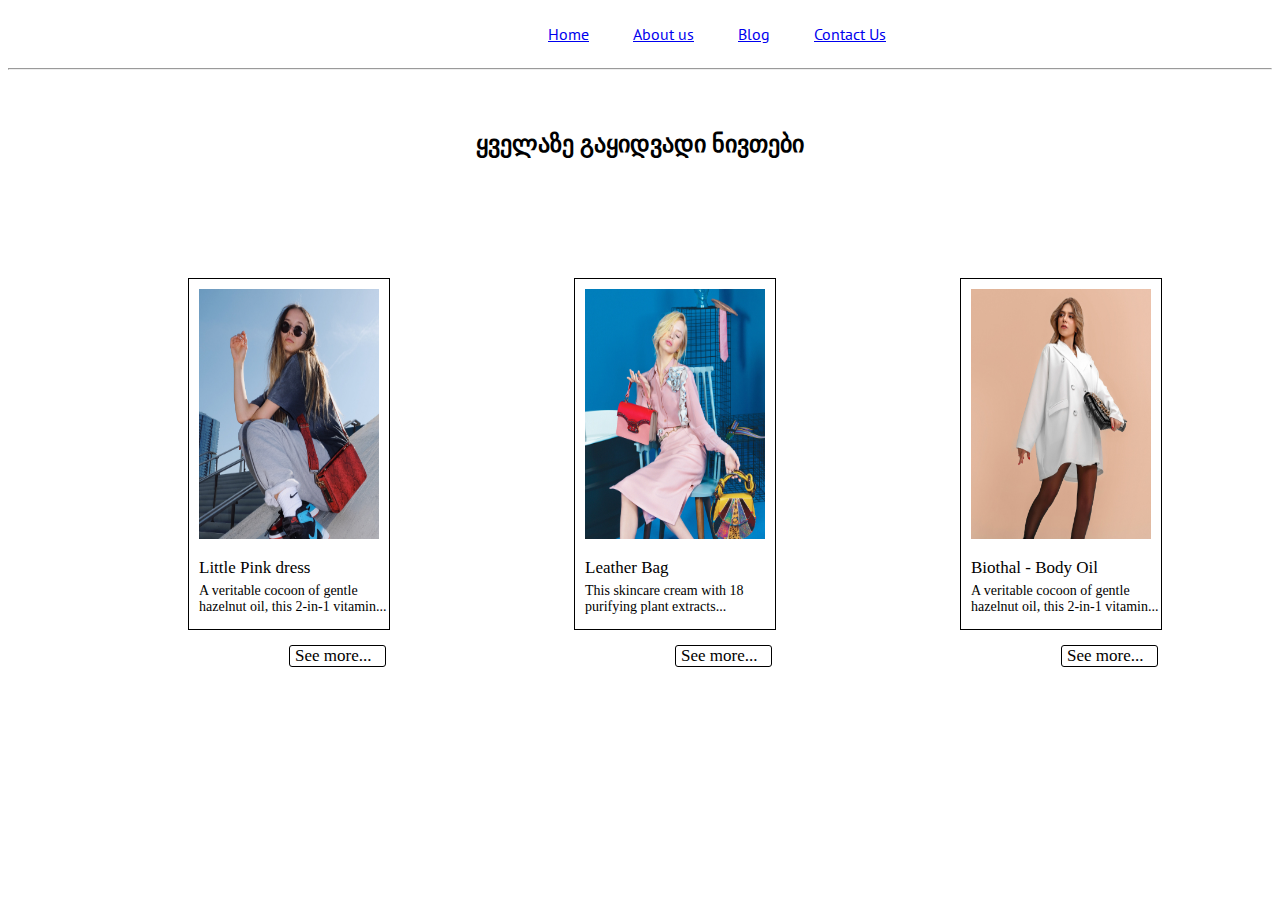
<file: index.html>
<!DOCTYPE html>
<html lang="en">
<head>
    <meta charset="UTF-8">
    <meta http-equiv="X-UA-Compatible" content="IE=edge">
    <meta name="viewport" content="width=device-width, initial-scale=1.0">
    <title>Document</title>
    <link rel="preconnect" href="https://fonts.googleapis.com">
    <link rel="preconnect" href="https://fonts.gstatic.com" crossorigin>
    <link href="https://fonts.googleapis.com/css2?family=Lobster&family=PT+Sans:wght@400;700&display=swap" rel="stylesheet">
    <link rel="stylesheet" href="style.css/style.css">
</head>
<body>
    <header>
        <nav>
            <ul>
                <li>
                    <a href="index.html">Home</a>
                </li>
            </ul>
            <ul>
                <li>
                    <a href="aboutus.html">About us</a>
                </li>
            </ul>
            <ul>
                <li>
                    <a href="blog.html">Blog</a>
                </li>
            </ul>
            <ul>
                <li>
                    <a href="contactus.html">Contact Us</a>
                </li>
            </ul>
        </nav>
    </header> <hr>
    <div>
        <h2>ყველაზე გაყიდვადი ნივთები</h2>
    </div>
    <div class="conteiner">
      <div>  <img src="style.css/style.img/mike-von-YsiSAp3ccvk-unsplash 1.jpg" alt="pic1">
    </div>
    <div class="name1">Little Pink dress</div>
    <div class="description">A veritable cocoon of gentle hazelnut oil, this 2-in-1 vitamin...</div>
    <div class="button">See more...</div>
    </div>
    <div class="conteiner">
       <div> <img src="style.css/style.img/monica-silva-WPFhdTwQFTA-unsplash 1.jpg" alt="pic2">
    </div>
    <div class="name1">Leather Bag</div>
    <div class="description">This skincare cream with 18 purifying plant extracts...</div>
    <div class="button">See more...</div>
    </div>
    
    <div class="conteiner">
      <div>  <img src="style.css/style.img/reza-delkhosh-iRAOJYtPHZE-unsplash 1.jpg" alt="">
    </div>
    <div class="name1">Biothal - Body Oil</div>
    <div class="description">A veritable cocoon of gentle hazelnut oil, this 2-in-1 vitamin...</div>
    <div class="button">See more...</div>
    </div>

</body>
</html>
</file>
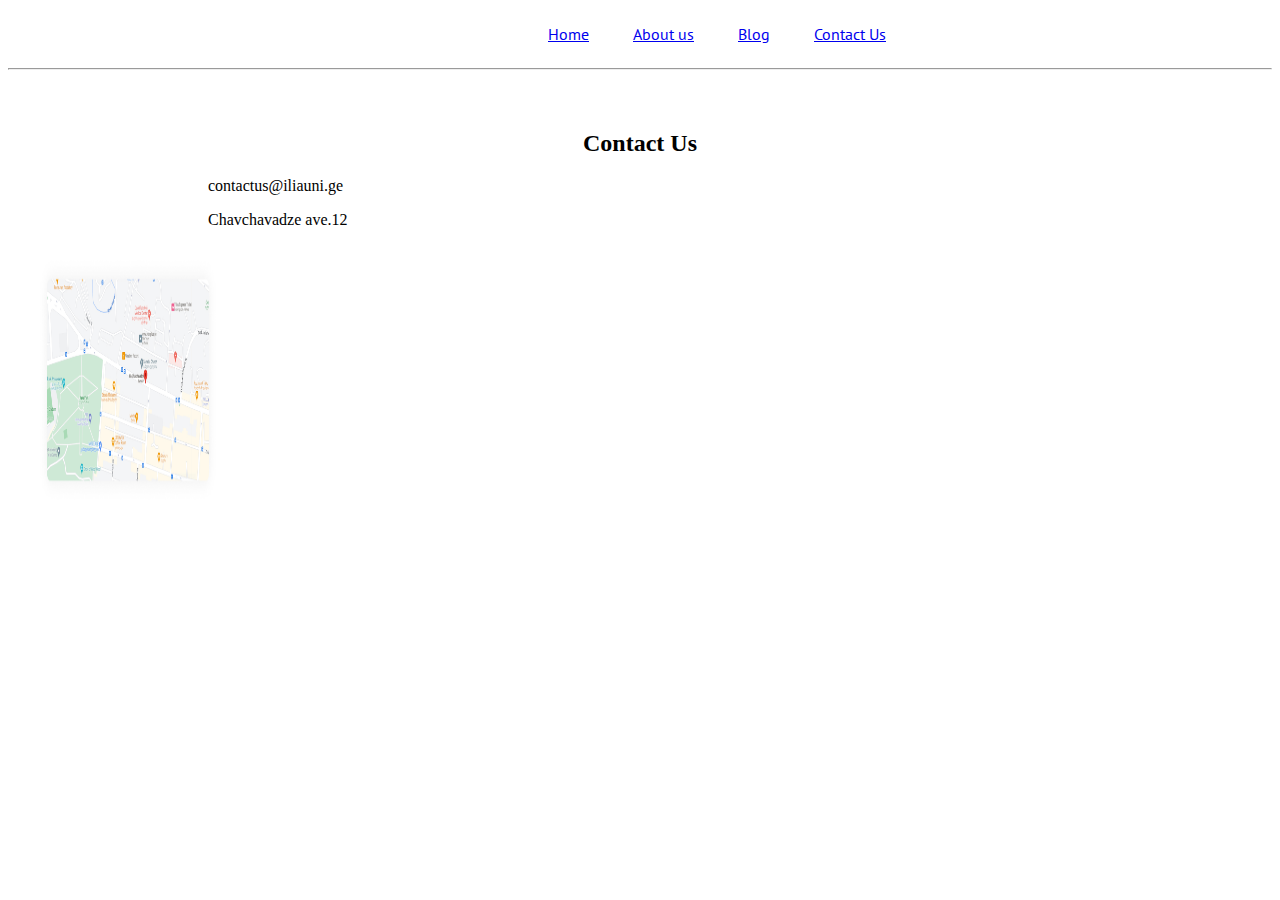
<file: contactus.html>
<!DOCTYPE html>
<html lang="en">
<head>
    <meta charset="UTF-8">
    <meta http-equiv="X-UA-Compatible" content="IE=edge">
    <meta name="viewport" content="width=device-width, initial-scale=1.0">
    <title>Document</title>
    <link rel="preconnect" href="https://fonts.googleapis.com">
    <link rel="preconnect" href="https://fonts.gstatic.com" crossorigin>
    <link href="https://fonts.googleapis.com/css2?family=Lobster&family=PT+Sans:wght@400;700&display=swap" rel="stylesheet">
    <link rel="stylesheet" href="style.css/style.css">
</head>
<body>
    <header>
        <nav>
            <ul>
                <li>
                    <a href="index.html">Home</a>
                </li>
            </ul>
            <ul>
                <li>
                    <a href="aboutus.html">About us</a>
                </li>
            </ul>
            <ul>
                <li>
                    <a href="blog.html">Blog</a>
                </li>
            </ul>
            <ul>
                <li>
                    <a href="contactus.html">Contact Us</a>
                </li>
            </ul>
        </nav>
    </header> <hr>
    <div>
        <h2 class="h2contactus">Contact Us</h2>
    </div>
    <div>
    <p>
        contactus@iliauni.ge
    </p>
        
    <p>
        Chavchavadze ave.12
    </p>
    </div>
    <div class="mapimg">
       <div> <img src="style.css/style.img/MAP.jpg" alt="map">
    </div>
    </div>
</body>
</html>
</file>
<file: style.css/style.css>
header{
    font-family: "PT Sans", sans-serif;
    display: inline-block;
    margin-left: 500px;
    color: black
}
li {
    display: inline-block;
}
ul{
    display: inline-block;
}
h2{
  
        text-align: center;
        margin-top: 60px;
        color: black;
   
}
.conteiner{
    
    display: inline-block;
    margin-left: 180px;
    margin-top: 100px;
    width: 200px;
    height: 350px;
    border: 1px solid black;
}
div img{
    width: 180px;
    height: 250px;
    margin: 10px 10px;
}
.name1{
    font-size: 17px;
    margin-left: 10px;
    margin-top: 5px;
    font-family: "poppins";
}
.description {
    font-size: 14px;
    margin-left: 10px;
    margin-top: 5px;
    font-family: "poppins";
}
.button{
    width: 90px;
    height: 20px;
    border: 1px solid black;
    margin-left: 100px;
    margin-top: 30px;
    font-size: 17px;
    border-radius: 3px;
    padding-left: 5px;
}
.h2contactus .h2aboutthecompany{
    text-align: center;
        margin-top: 60px;
        color: rgb(211, 14, 14);
}
p{
    margin-left: 200px;
    
}
.mapimg{
top: 642px;
left: 266px;
    width: 908px;
    height: 423px;
    margin: 10px 20px;
}
</file>
